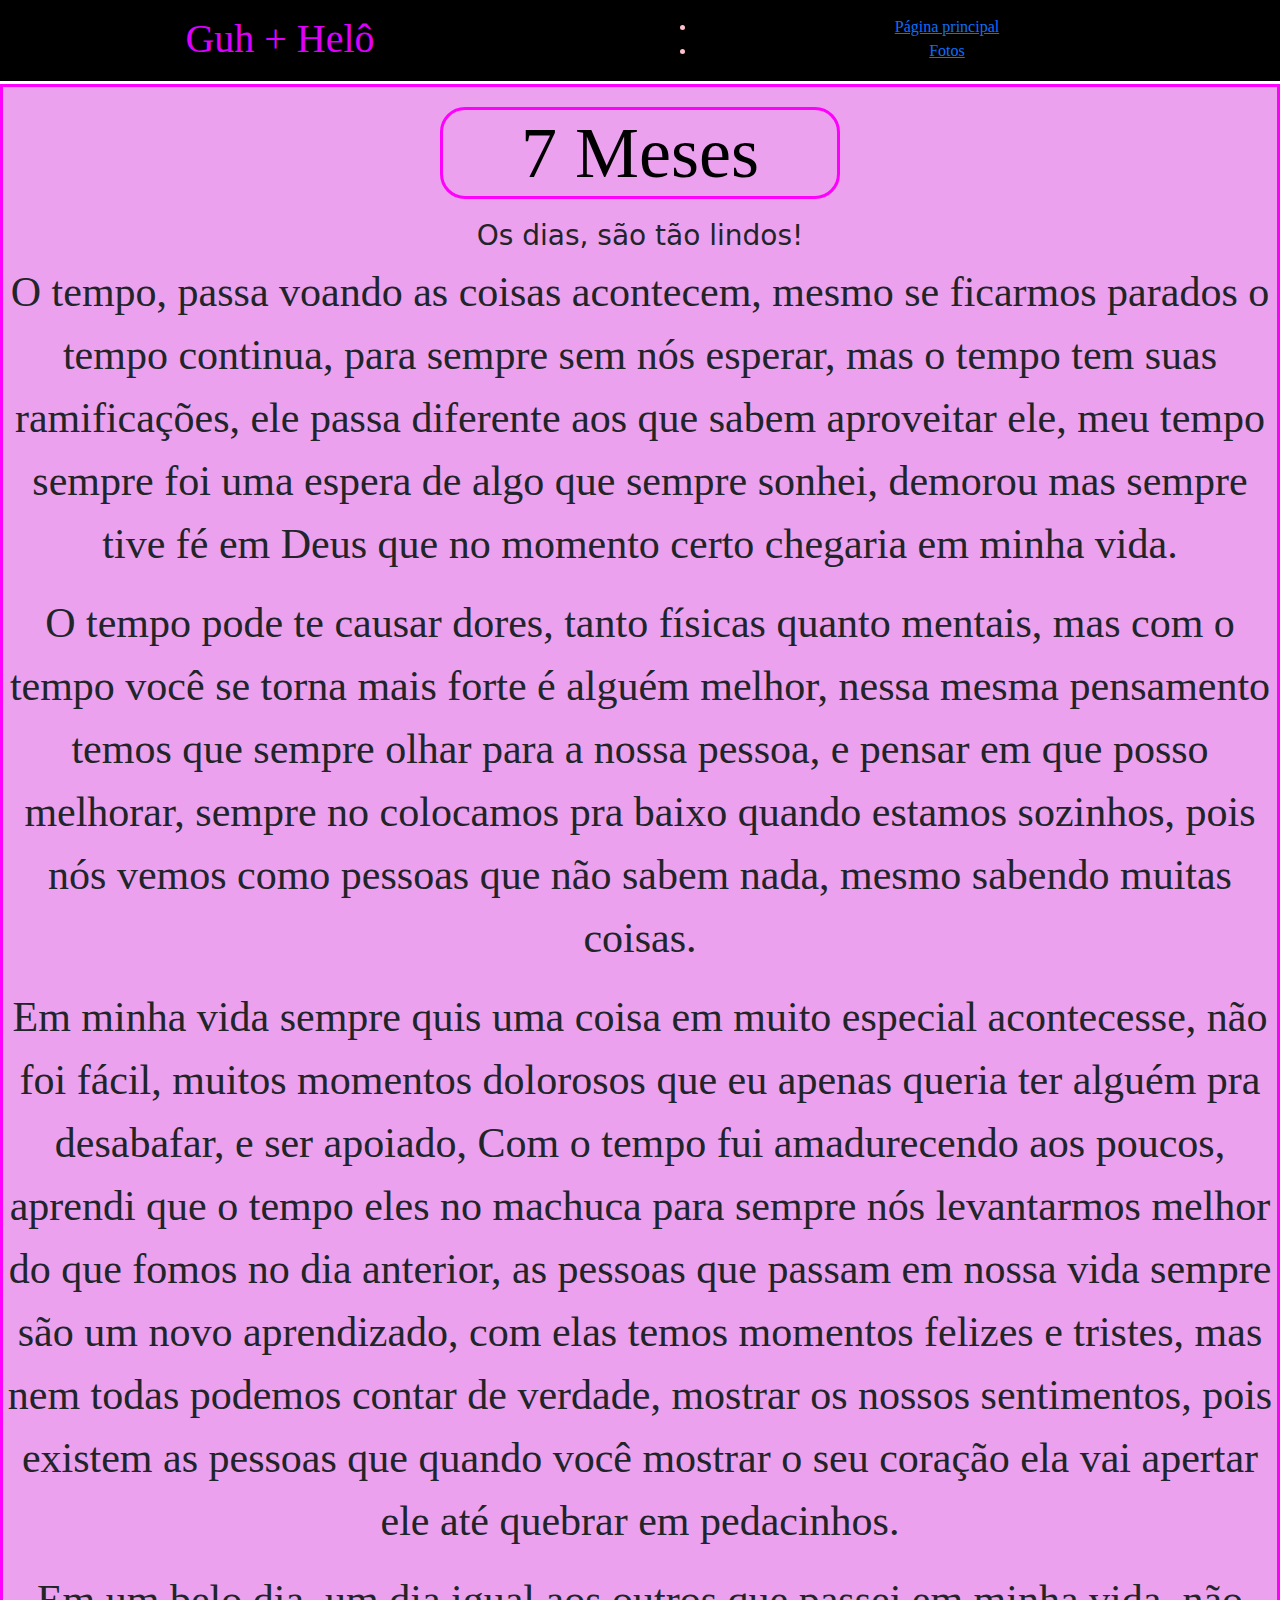
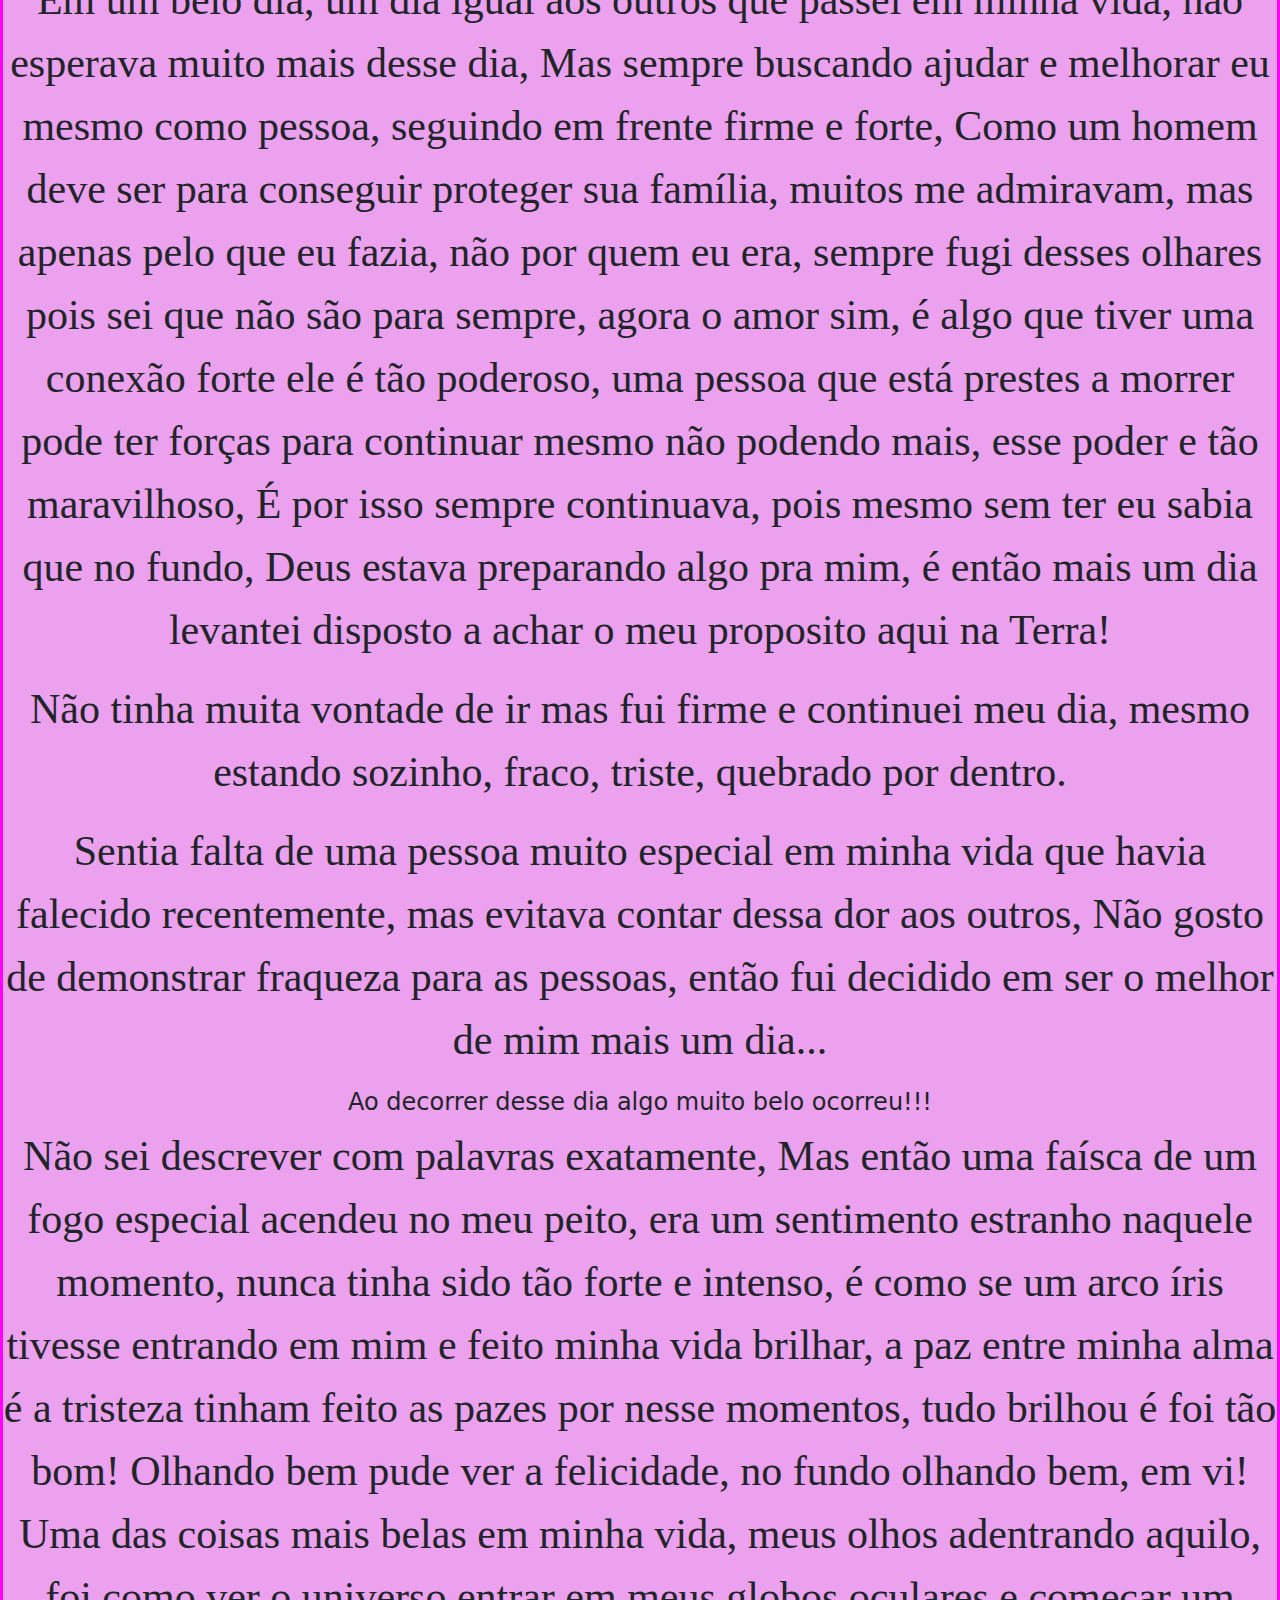
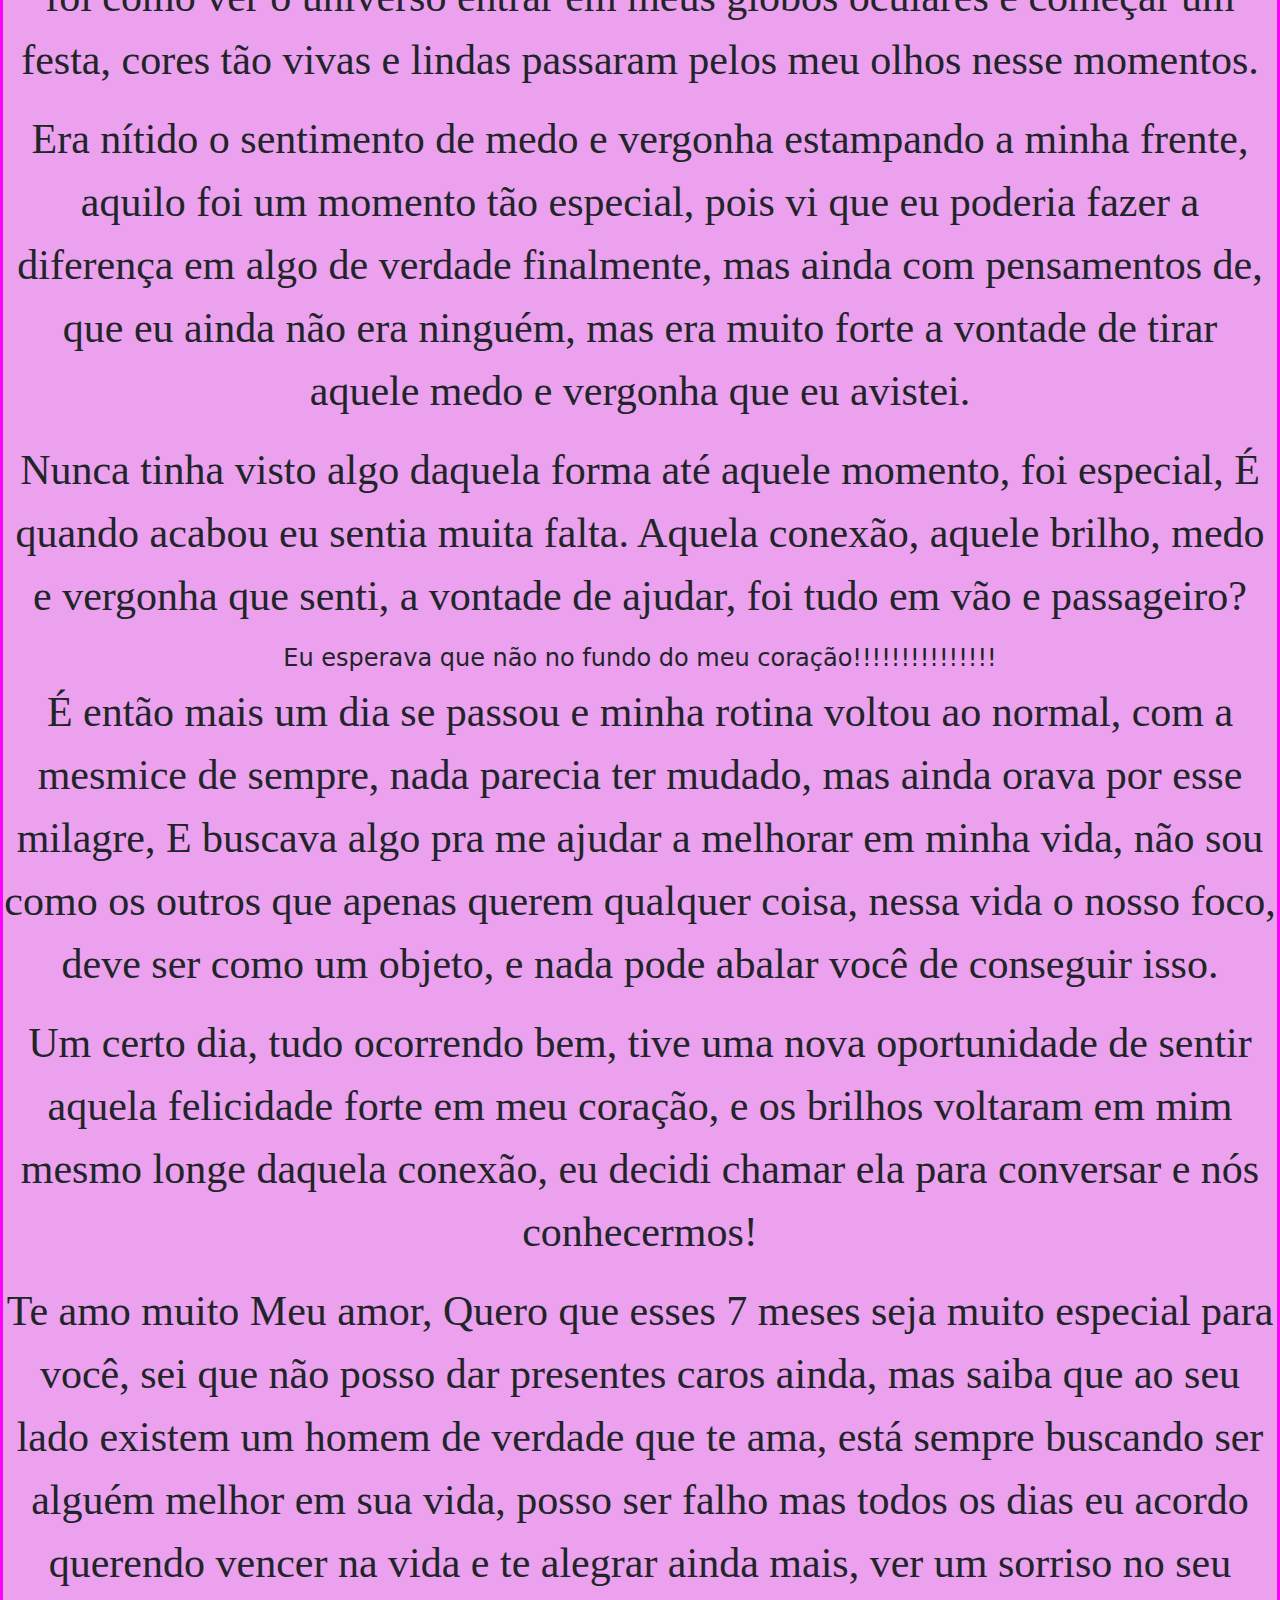
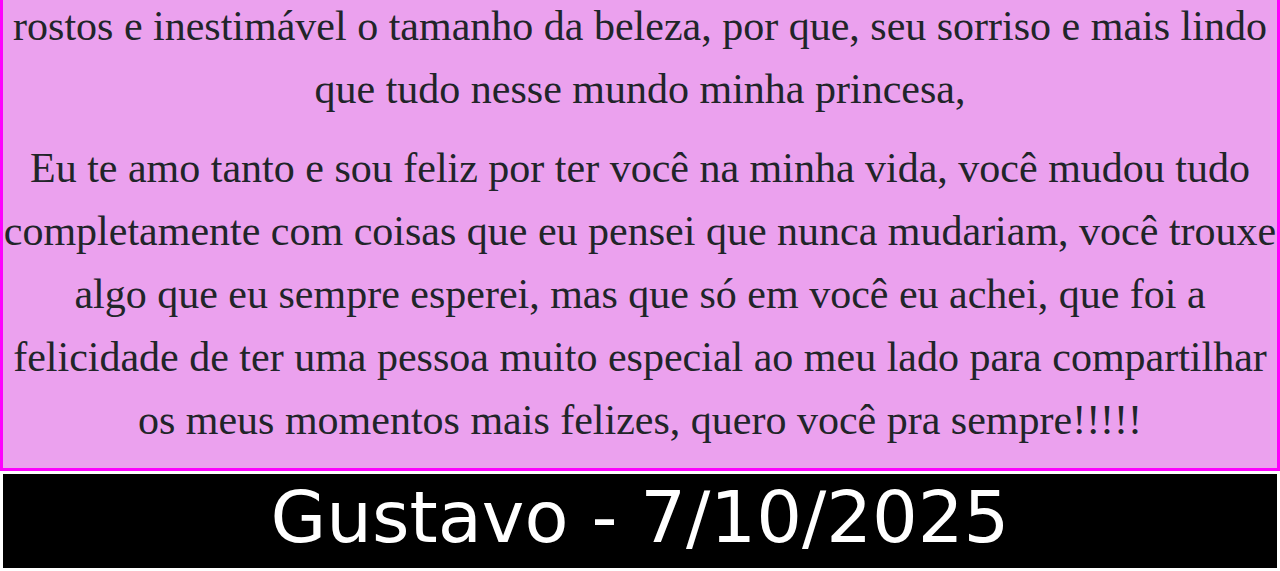
<file: index.html>
<!DOCTYPE html>
<html lang="pt-br">
<head>
    <meta charset="UTF-8">
    <meta name="viewport" content="width=device-width, initial-scale=1.0">
    <title>Cartinha</title>
    <link rel="stylesheet" href="./estilos/style.css">
    <link rel="stylesheet" href="./estilos/bootstrap/css/bootstrap.min.css">
    <link rel="icon" type="image/svg+xml" href="./svg/r.svg">
 
</head>
<body>
<header>
    <div class="topo">
        <div class="container">
            <div class="row">

                <div class="col-6">
                    <h1 class="titu">Guh + Helô</h1>
                </div>


        
                <div class="col-6 form-check " name="tipo">
                    <ul>
                        <div class="navegacao">
                            <li><A href="./index.html">Página principal</A></li>
                            <li> <A href="./Páginas/Fotos.html">Fotos</A></li>
                        </div>
                    </ul>
                </div>
                    
            </div>
        </div>
    </div> 

</header>

<main>

    <div class="subtitu">
        <div class="container">
            <div class="row">
                <div class="col-12">
                    <h2 class="subtitulo">7 Meses</h2>
                </div>
            </div>
        </div>
    </div>

       


       
        </div>

        <div class="row">
            <div class="col-12">

                <h3>
                    Os dias, são tão lindos!
                </h3>

                <p>
                   O tempo, passa voando as coisas acontecem, mesmo se ficarmos parados o tempo continua, para sempre sem nós esperar, mas o tempo  tem suas ramificações, ele passa diferente aos que sabem aproveitar ele, meu tempo sempre foi uma espera de algo que sempre sonhei, demorou mas sempre tive fé em Deus que no momento certo chegaria em minha vida.
                </p>

                <p>
                    O tempo pode te causar dores, tanto físicas quanto mentais, mas com o tempo você se torna mais forte é alguém melhor, nessa mesma pensamento temos que sempre olhar para a nossa pessoa, e pensar em que posso melhorar,  sempre no colocamos pra baixo  quando estamos sozinhos, pois nós vemos como pessoas que não sabem nada, mesmo sabendo muitas coisas.
                </p>

                <p>
                    Em minha vida sempre quis uma coisa em muito especial acontecesse, não foi fácil, muitos momentos dolorosos que eu apenas queria ter alguém pra desabafar, e ser apoiado,  Com o tempo fui amadurecendo aos poucos, aprendi que o tempo eles no machuca para sempre nós levantarmos melhor do que fomos no dia anterior, as pessoas que passam em nossa vida sempre são um novo aprendizado, com elas temos momentos felizes e tristes, mas nem todas podemos contar de verdade, mostrar os nossos sentimentos, pois existem as pessoas que quando você mostrar o seu coração ela vai apertar ele até quebrar em pedacinhos.
                </p>

                <p>
                    Em um belo dia, um dia igual aos outros que passei em minha vida, não esperava muito mais desse dia, Mas sempre buscando ajudar e melhorar eu mesmo como pessoa, seguindo em frente firme e forte, Como um homem deve ser para conseguir proteger sua família,  muitos me admiravam, mas apenas pelo que eu fazia, não por quem eu era, sempre fugi desses olhares pois sei que não são para sempre, agora o amor sim, é algo que tiver uma conexão forte ele é tão poderoso, uma pessoa que está prestes a morrer pode ter forças para continuar mesmo não podendo mais, esse poder e tão maravilhoso, É por isso sempre continuava, pois mesmo sem ter eu sabia que no fundo, Deus estava preparando algo pra mim, é então mais um dia levantei disposto a achar o meu proposito aqui na Terra!
                </p>

                <p>
                    Não tinha muita vontade de ir mas fui firme e continuei meu dia, mesmo estando sozinho, fraco, triste, quebrado por dentro. 
                </p>

                <p>
                    Sentia falta de uma pessoa muito especial em minha vida que havia falecido recentemente, mas evitava contar dessa dor aos outros, Não gosto de demonstrar fraqueza para as pessoas, então fui decidido em ser  o melhor de mim mais um dia...
                </p>

                <h4>
                    	Ao decorrer desse dia algo muito belo ocorreu!!!
                </h4>

                <p>
                    Não sei descrever com palavras exatamente, Mas então uma faísca de um fogo especial acendeu no meu peito, era um sentimento estranho naquele momento, nunca tinha sido tão forte e intenso, é como se um arco íris tivesse entrando em mim e feito minha vida brilhar, a paz entre minha alma é a tristeza tinham feito as pazes por  nesse momentos, tudo brilhou é foi tão bom! Olhando bem pude ver a felicidade, no fundo olhando bem, em vi! Uma das coisas mais belas em minha vida, meus olhos adentrando aquilo, foi como ver o universo entrar em meus globos oculares e começar um festa, cores tão vivas e lindas passaram pelos meu olhos nesse momentos.
                </p>

                <p>
                    Era nítido o sentimento  de medo e vergonha estampando a minha frente, aquilo foi um momento tão especial, pois vi que eu poderia fazer a diferença em algo de verdade finalmente, mas ainda com pensamentos de, que eu ainda não era ninguém, mas era muito forte a vontade de tirar aquele medo e vergonha que eu avistei.
                </p>

                <p>
                    Nunca tinha visto algo daquela forma até aquele momento, foi especial, É quando acabou eu sentia muita falta. Aquela conexão, aquele brilho, medo e vergonha que senti, a vontade de ajudar, foi tudo em vão e passageiro?
                </p>

                <h4>
                    Eu esperava que não no fundo do meu coração!!!!!!!!!!!!!!!
                </h4>

                <p>
                    É então mais um dia se passou e minha rotina voltou ao normal, com a mesmice de sempre, nada parecia ter mudado, mas ainda orava por esse milagre, E buscava algo pra me ajudar a melhorar em minha vida, não sou como os outros que apenas querem qualquer coisa, nessa vida o nosso foco, deve ser como um objeto, e nada pode abalar você de conseguir isso.
                </p>

                <p>
                    Um certo dia, tudo ocorrendo bem, tive uma nova oportunidade de sentir aquela felicidade forte em meu coração, e os brilhos voltaram em mim mesmo longe daquela conexão, eu decidi chamar ela para conversar e nós conhecermos!
                </p>

                <p>
                    Te amo muito Meu amor, Quero que esses 7 meses seja muito especial para você, sei que não posso dar presentes caros ainda, mas saiba que ao seu lado existem um homem de verdade que te ama, está sempre buscando ser alguém melhor em sua vida, posso ser falho mas todos os dias eu acordo querendo vencer na vida e te alegrar ainda mais, ver um sorriso no seu rostos e inestimável o tamanho da beleza, por que, seu sorriso e mais lindo que tudo nesse mundo minha princesa,
                </p>

                <p>
                    Eu te amo tanto e sou feliz por ter você na minha vida, você mudou tudo completamente com coisas que eu pensei que nunca mudariam, você trouxe algo que eu sempre esperei, mas que só em você eu achei, que foi a felicidade de ter uma pessoa muito especial ao meu lado para compartilhar os meus momentos mais felizes, quero você pra sempre!!!!!
                </p>

            </div>
            
        </div>

        
    </div>
</main>


    

<footer>
    <div class="">
        <div class="row">
                    <h2>
                        Gustavo - 7/10/2025
                    </h2>
                   
        </div>
    </div>
  
</footer>

</body>


<script>
</file>
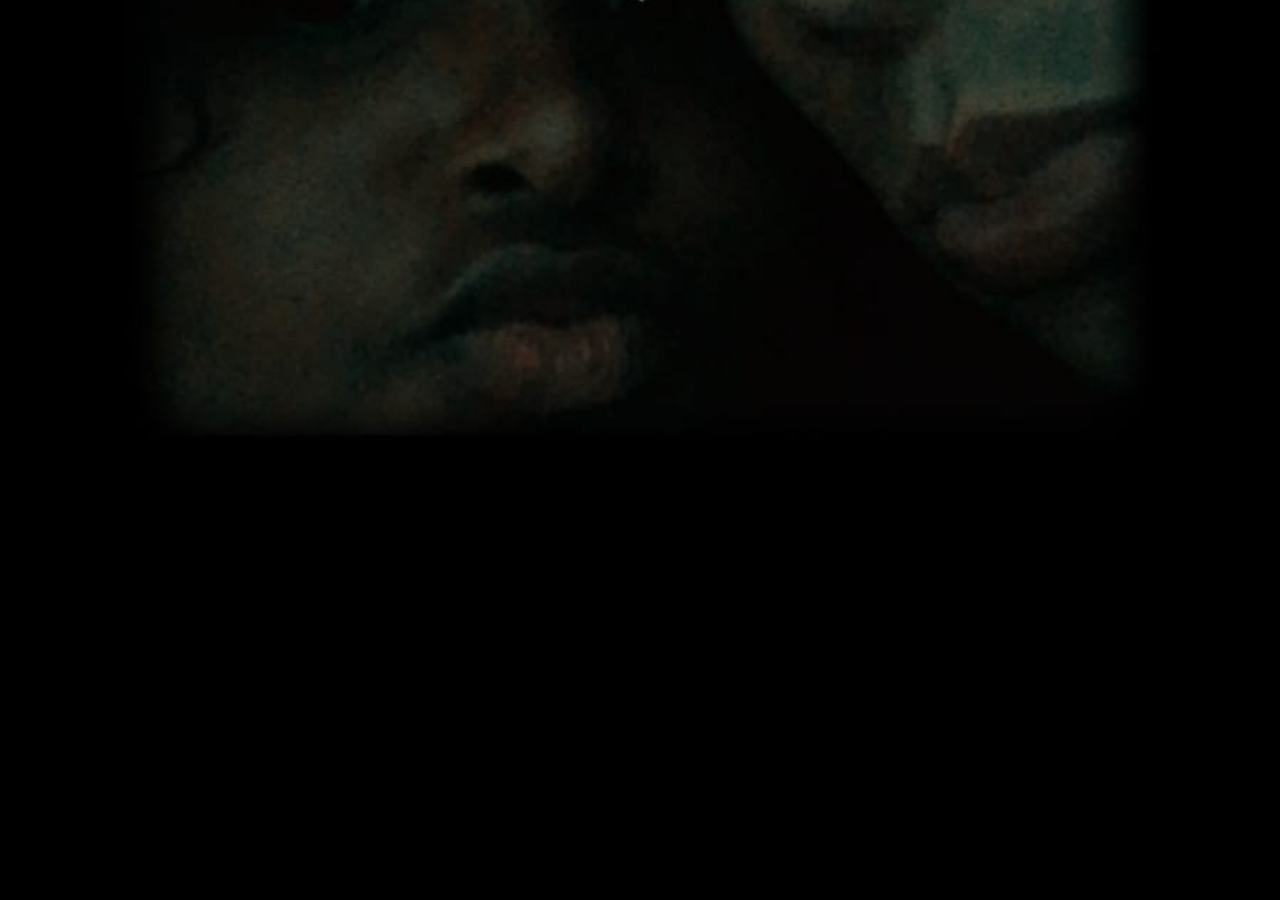
<file: AMOR.html>
<!DOCTYPE html>
<html lang="en">
<head>
    <meta charset="UTF-8">
    <meta name="viewport" content="width=device-width, initial-scale=1.0">
    <title>Te amo tanto</title>
    <link rel="stylesheet" href="./estilos/AMORCSS.css">
</head>
<body>
    <div class="AMOR">
        <p>
      
    </p>
    </div>
   
</body>
</html>
</file>
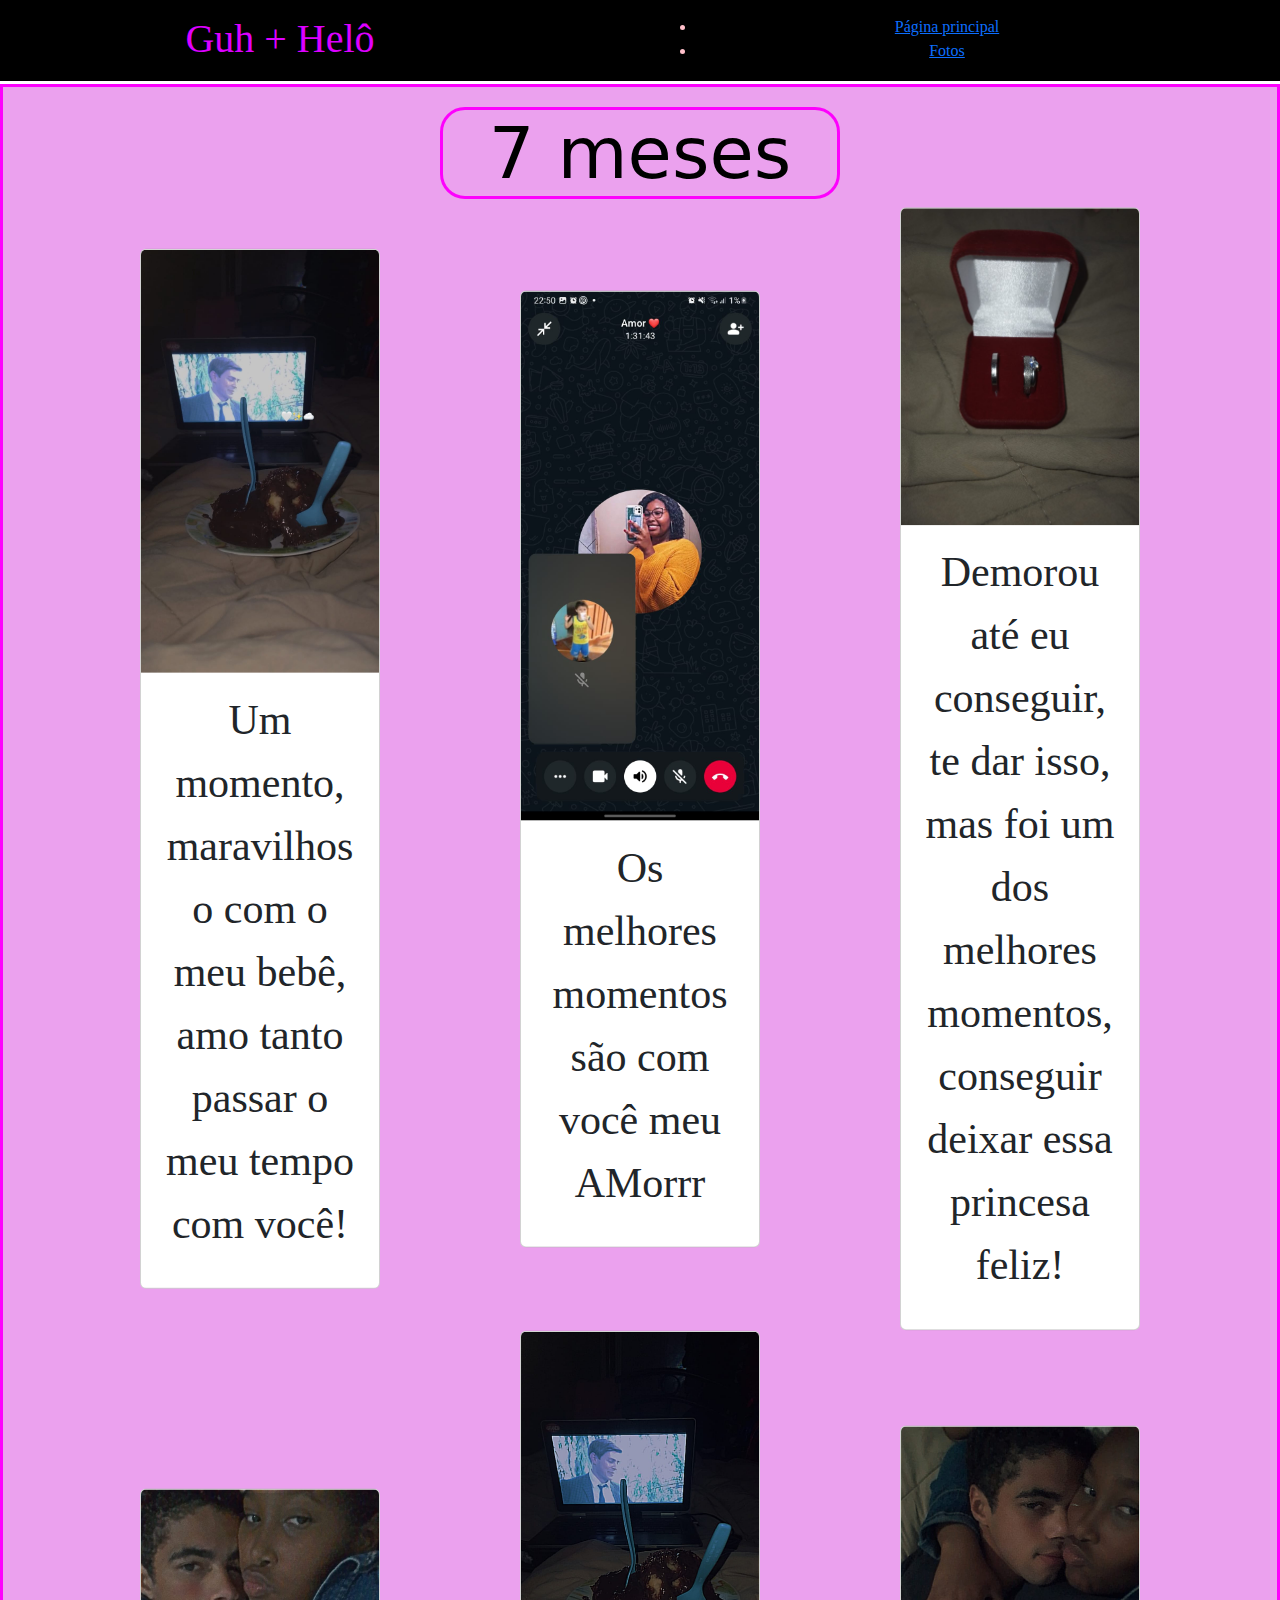
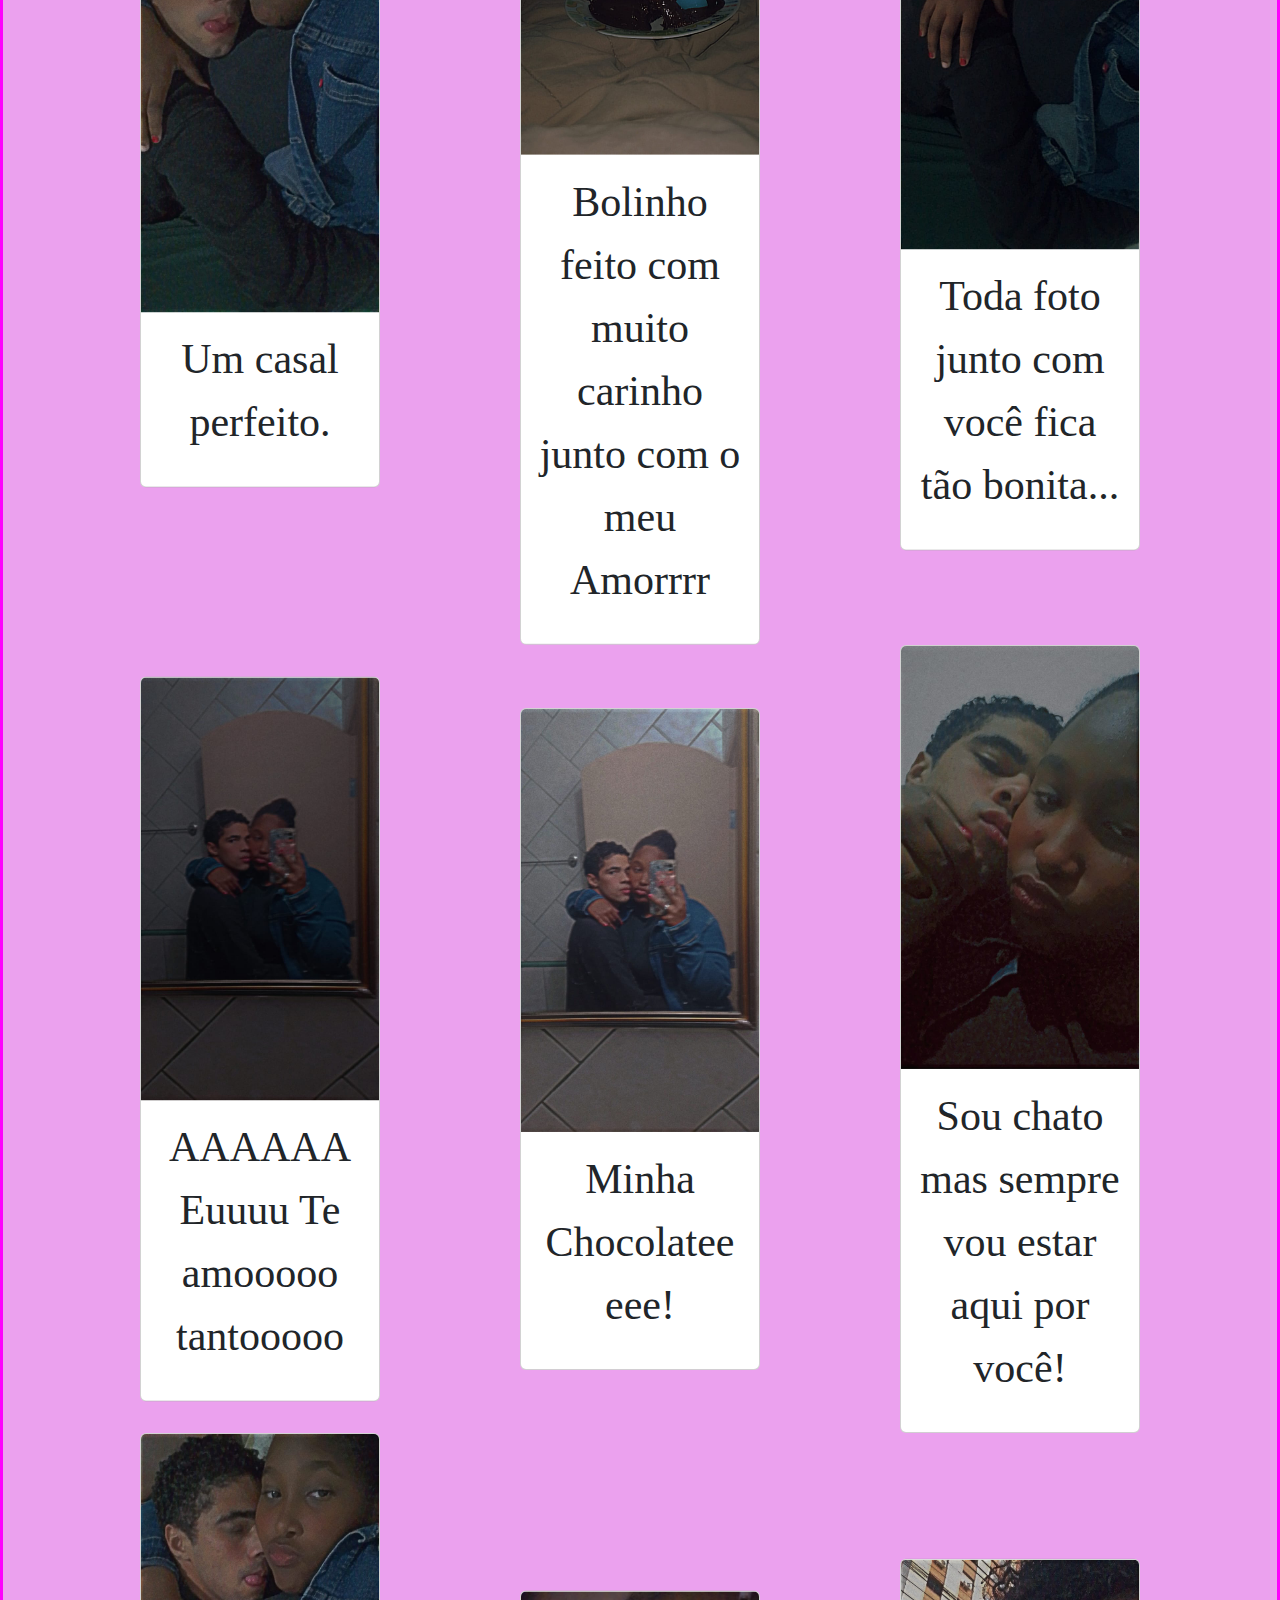
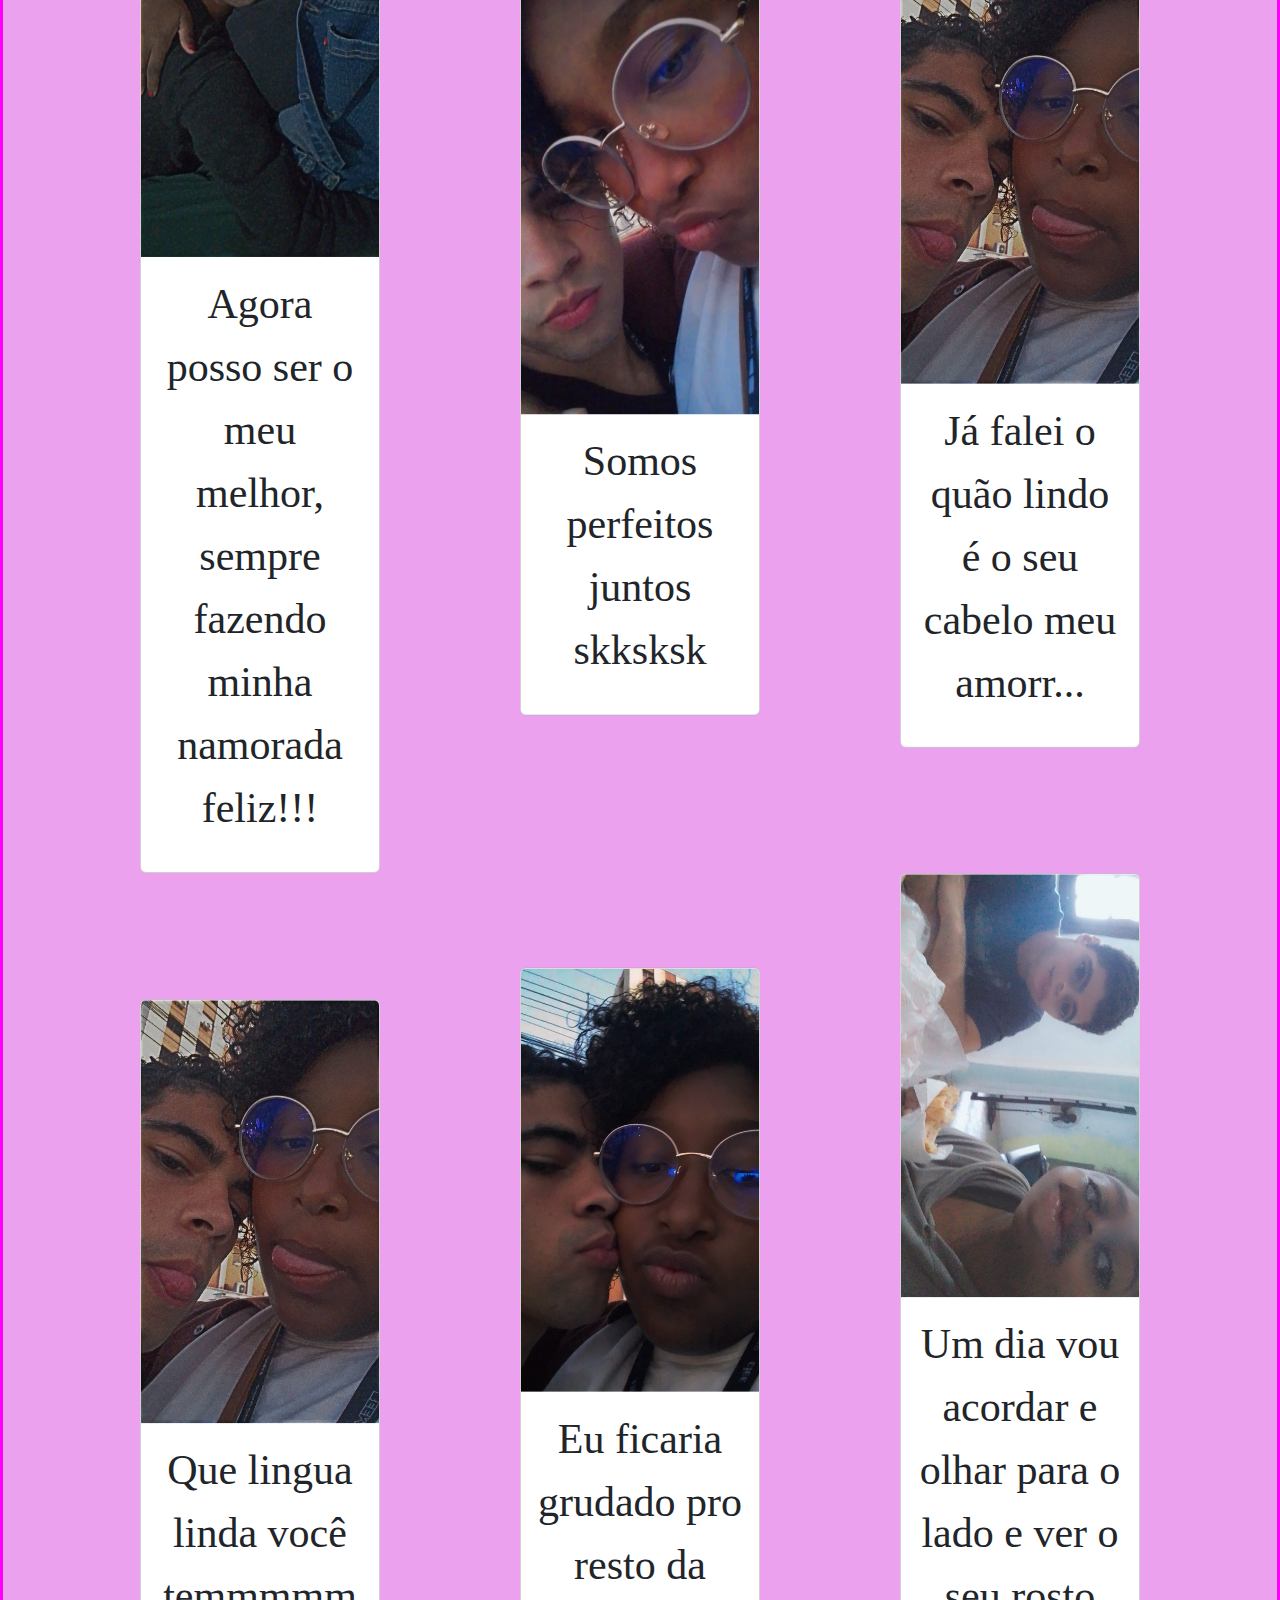
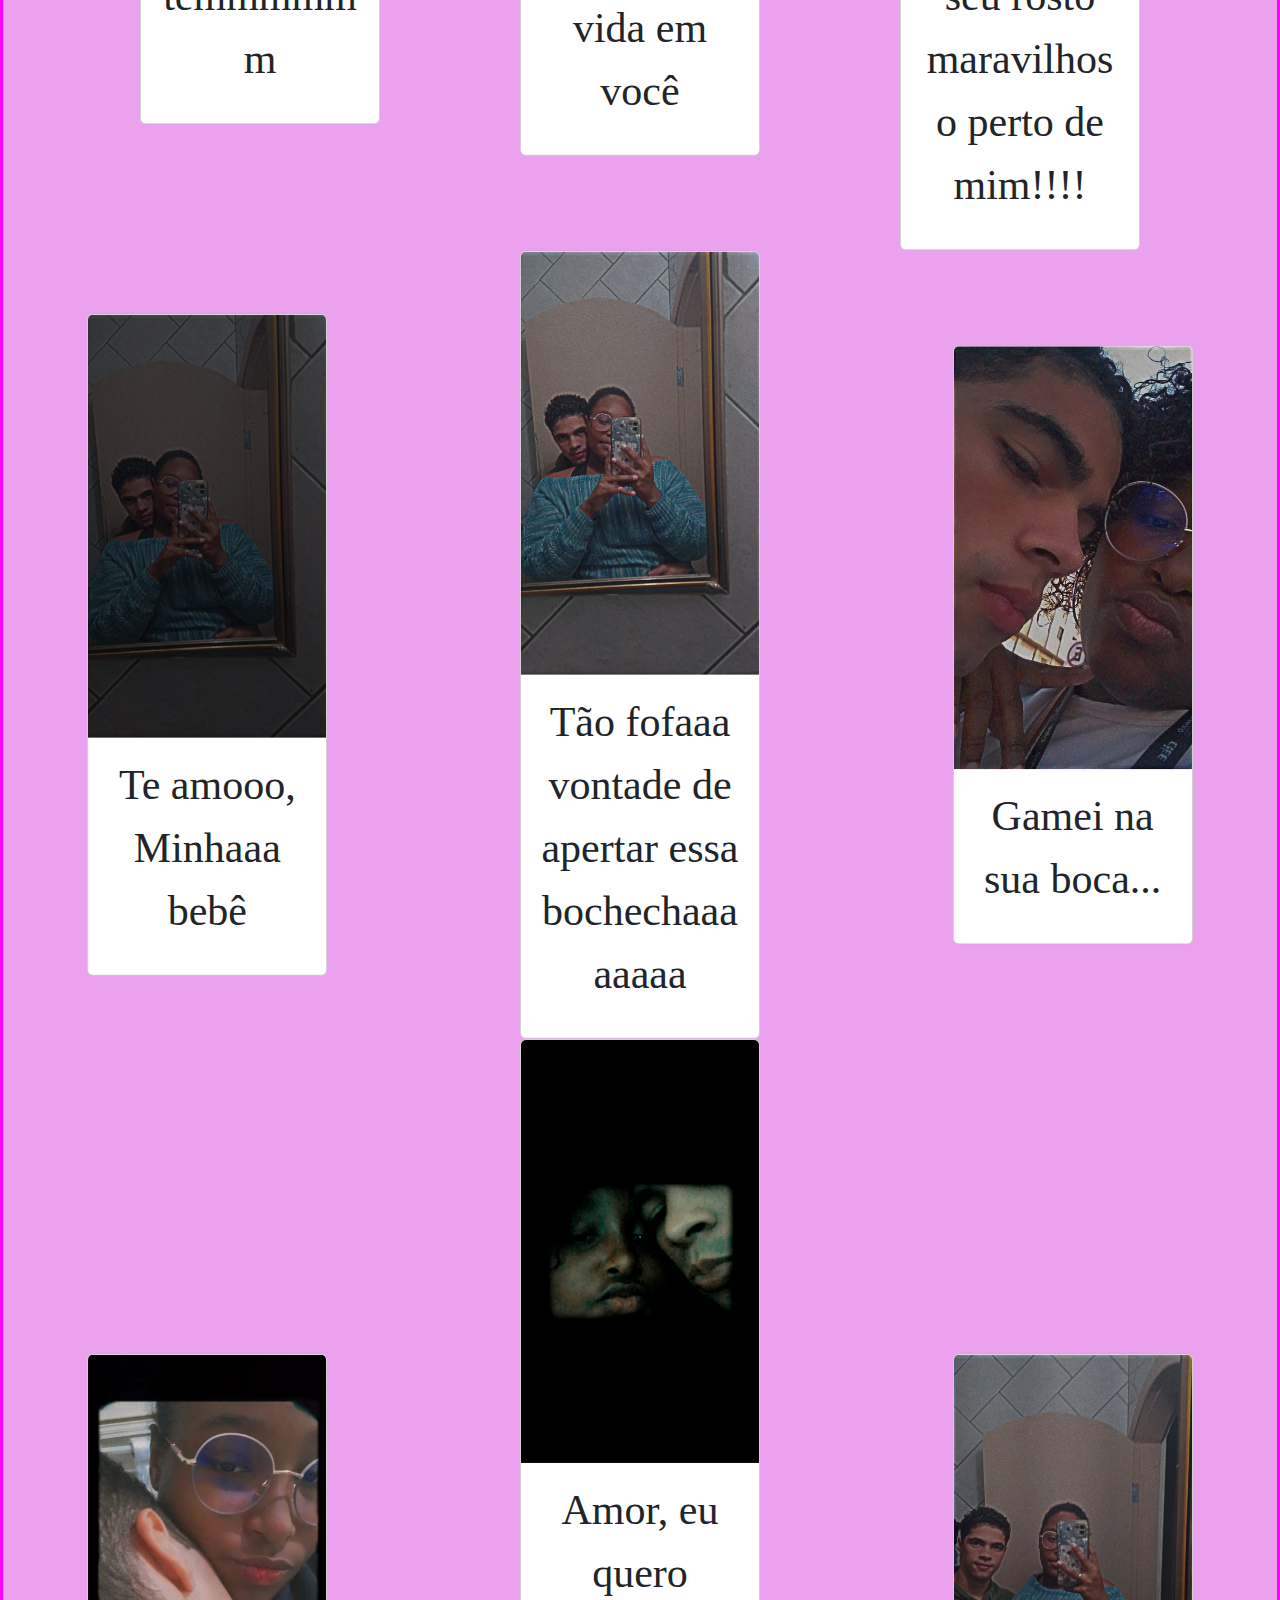
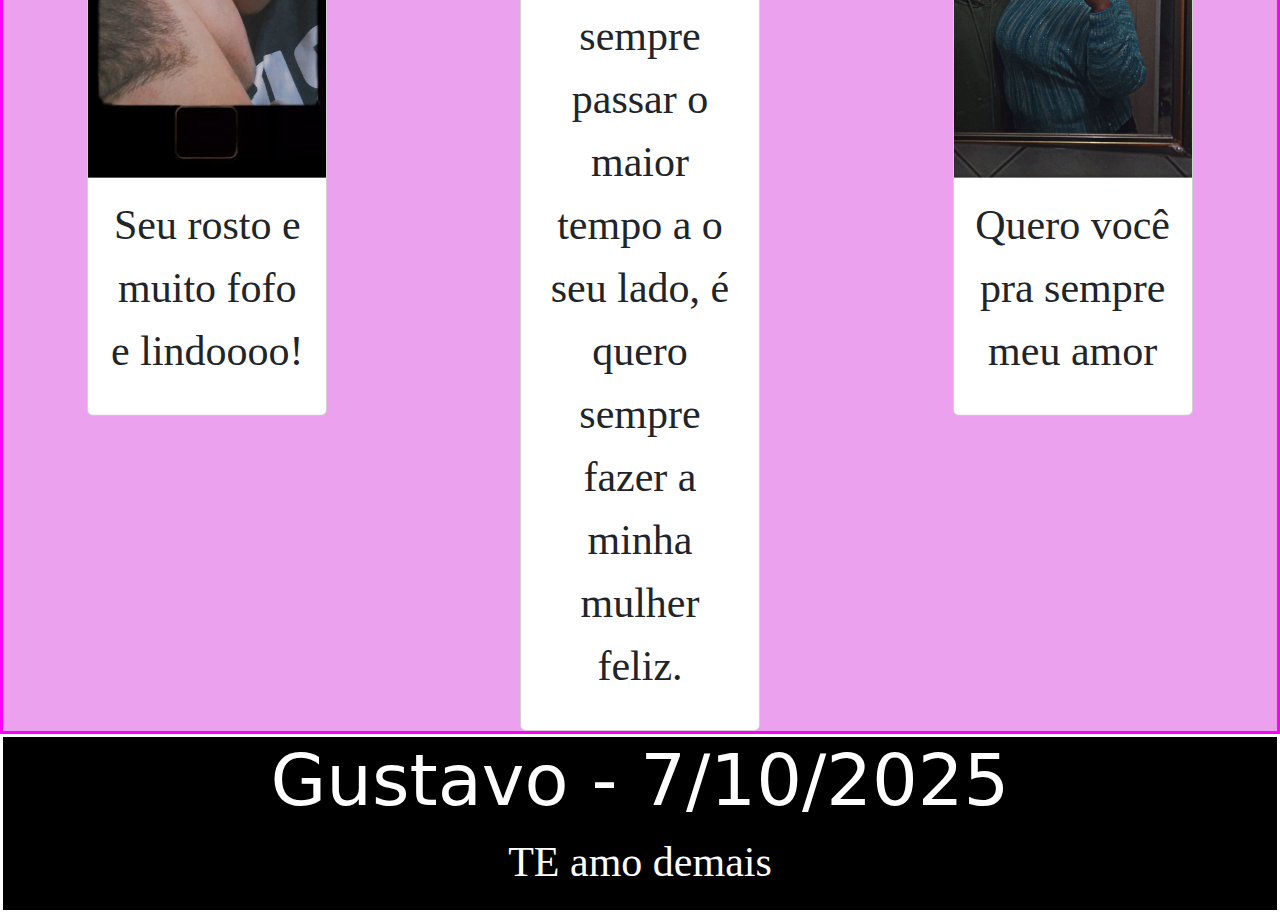
<file: Páginas/Fotos.html>
<!DOCTYPE html>
<html lang="pt-br">
<head>
    <meta charset="UTF-8">
    <meta name="viewport" content="width=device-width, initial-scale=1.0">
    <title>Site do meu bebê</title>
    <link rel="stylesheet" href="../estilos/style.css">
    <link rel="stylesheet" href="../estilos/bootstrap/css/bootstrap.min.css">
 
</head>
<body>

<header>
    <div class="topo">
        <div class="container">
            <div class="row">

                <div class="col-6">
                    <h1 class="titu">Guh + Helô</h1>
                </div>


        
                <div class="col-6 form-check " name="tipo">
                    <ul>
                        <div class="navegacao">
                            <li><A href="../index.html">Página principal</A></li>
                            <li> <A href="./Páginas/Fotos.html">Fotos</A></li>
                        </div>
                    </ul>
                </div>
                    
            </div>
        </div>
    </div> 

</header>


<main>
    <div class="container">
        <div class="row">
            <div class="col-12">
                <h2 class="subtitulo">7 meses</h2>
            </div>
        </div>

        <div class="row">
           
               

            </div>


       
        </div>


        <div class="container">
            <div class="row">
                <div class="col-4">
                
                <div class="card   top-50 start-50 translate-middle mg-5" style="width: 15rem;">
                        <figure class="text-center">
                            <img src="../imagem/Fotos_Heloisa/foto2.jpeg" class="card-img-top" alt="...">
                    <div class="card-body">
                                <p class="card-text">Um momento, maravilhoso com o meu bebê, amo tanto passar o meu tempo com você!</p>
                               
                        </figure>
                    </div>
                </div>

                <div class="col-4">
                
                <div class="card   top-50 start-50 translate-middle mg-5" style="width: 15rem;">
                        <figure class="text-center">
                            <img src="../imagem/Fotos_Heloisa/foto3.jpeg" class="card-img-top" alt="...">
                    <div class="card-body">
                                <p class="card-text">Os melhores momentos são com você meu AMorrr</p>
                               
                        </figure>
                    </div>
                </div>

                 <div class="col-4">
                
                <div class="card   top-50 start-50 translate-middle mg-5" style="width: 15rem;">
                        <figure class="text-center">
                            <img src="../imagem/Fotos_Heloisa/foto4.jpeg" class="card-img-top" alt="...">
                    <div class="card-body">
                                <p class="card-text">Demorou até eu conseguir, te dar isso, mas foi um dos melhores momentos, conseguir deixar essa princesa feliz!</p>
                               
                        </figure>
                    </div>
                </div>
            </div>

            <div class="row">
                <div class="col-4">
                
                <div class="card   top-50 start-50 translate-middle mg-5" style="width: 15rem;">
                        <figure class="text-center">
                            <img src="../imagem/Fotos_Heloisa/foto5.jpeg" class="card-img-top" alt="...">
                    <div class="card-body">
                                <p class="card-text">Um casal perfeito.</p>
                               
                        </figure>
                    </div>
                </div>

                <div class="col-4">
                
                <div class="card   top-50 start-50 translate-middle mg-5" style="width: 15rem;">
                        <figure class="text-center">
                            <img src="../imagem/Fotos_Heloisa/foto6.jpeg" class="card-img-top" alt="...">
                    <div class="card-body">
                                <p class="card-text">Bolinho feito com muito carinho junto com o meu Amorrrr</p>
                               
                        </figure>
                    </div>
                </div>

                 <div class="col-4">
                
                <div class="card   top-50 start-50 translate-middle mg-5" style="width: 15rem;">
                        <figure class="text-center">
                            <img src="../imagem/Fotos_Heloisa/foto7.jpeg" class="card-img-top" alt="...">
                    <div class="card-body">
                                <p class="card-text">Toda foto junto com você fica tão bonita... </p>
                               
                        </figure>
                    </div>
                </div>
            </div>

            <div class="row">
                <div class="col-4">
                
                <div class="card   top-50 start-50 translate-middle mg-5" style="width: 15rem;">
                        <figure class="text-center">
                            <img src="../imagem/Fotos_Heloisa/foto8.jpeg" class="card-img-top" alt="...">
                    <div class="card-body">
                                <p class="card-text">AAAAAA Euuuu Te amooooo tantooooo</p>
                               
                        </figure>
                    </div>
                </div>

                <div class="col-4">
                
                <div class="card   top-50 start-50 translate-middle mg-5" style="width: 15rem;">
                        <figure class="text-center">
                            <img src="../imagem/Fotos_Heloisa/foto9.jpeg" class="card-img-top" alt="...">
                    <div class="card-body">
                                <p class="card-text">Minha Chocolateeeee!</p>
                               
                        </figure>
                    </div>
                </div>

                 <div class="col-4">
                
                <div class="card   top-50 start-50 translate-middle mg-5" style="width: 15rem;">
                        <figure class="text-center">
                            <img src="../imagem/Fotos_Heloisa/foto10.jpeg" class="card-img-top" alt="...">
                    <div class="card-body">
                                <p class="card-text">Sou chato mas sempre vou estar aqui por você!</p>
                               
                        </figure>
                    </div>
                </div>
            </div>

            <div class="row">
                <div class="col-4">
                
                <div class="card   top-50 start-50 translate-middle mg-5" style="width: 15rem;">
                        <figure class="text-center">
                            <img src="../imagem/Fotos_Heloisa/foto11.jpeg" class="card-img-top" alt="...">
                    <div class="card-body">
                                <p class="card-text">Agora posso ser o meu melhor, sempre fazendo minha namorada feliz!!!</p>
                               
                        </figure>
                    </div>
                </div>

                <div class="col-4">
                
                <div class="card   top-50 start-50 translate-middle mg-5" style="width: 15rem;">
                        <figure class="text-center">
                            <img src="../imagem/Fotos_Heloisa/foto12.jpeg" class="card-img-top" alt="...">
                    <div class="card-body">
                                <p class="card-text">Somos perfeitos juntos skksksk 

                                </p>
                               
                        </figure>
                    </div>
                </div>

                 <div class="col-4">
                
                <div class="card   top-50 start-50 translate-middle mg-5" style="width: 15rem;">
                        <figure class="text-center">
                            <img src="../imagem/Fotos_Heloisa/foto13.jpeg" class="card-img-top" alt="...">
                    <div class="card-body">
                                <p class="card-text">Já falei o quão lindo é o seu cabelo meu amorr...</p>
                               
                        </figure>
                    </div>
                </div>
            </div>

                <div class="row">
                <div class="col-4">
                
                <div class="card   top-50 start-50 translate-middle mg-5" style="width: 15rem;">
                        <figure class="text-center">
                            <img src="../imagem/Fotos_Heloisa/foto14.jpeg" class="card-img-top" alt="...">
                    <div class="card-body">
                                <p class="card-text">Que lingua linda você temmmmmm</p>
                               
                        </figure>
                    </div>
                </div>

                <div class="col-4">
                
                <div class="card   top-50 start-50 translate-middle mg-5" style="width: 15rem;">
                        <figure class="text-center">
                            <img src="../imagem/Fotos_Heloisa/foto15.jpeg" class="card-img-top" alt="...">
                    <div class="card-body">
                                <p class="card-text">Eu ficaria grudado pro resto da vida em você</p>
                               
                        </figure>
                    </div>
                </div>

                 <div class="col-4">
                
                <div class="card   top-50 start-50 translate-middle mg-5" style="width: 15rem;">
                        <figure class="text-center">
                            <img src="../imagem/Fotos_Heloisa/foto16.jpeg" class="card-img-top" alt="...">
                    <div class="card-body">
                                <p class="card-text">Um dia vou acordar e olhar para o lado e ver o seu rosto maravilhoso perto de mim!!!!</p>
                               
                        </figure>
                    </div>
                </div>
            </div>
            
            </div>
        </div>

        <div class="row">
                <div class="col-4">
                
                <div class="card   top-50 start-50 translate-middle mg-5" style="width: 15rem;">
                        <figure class="text-center">
                            <img src="../imagem/Fotos_Heloisa/foto17.jpeg" class="card-img-top" alt="...">
                    <div class="card-body">
                                <p class="card-text">Te amooo, Minhaaa bebê</p>
                               
                        </figure>
                    </div>
                </div>

                <div class="col-4">
                
                <div class="card   top-50 start-50 translate-middle mg-5" style="width: 15rem;">
                        <figure class="text-center">
                            <img src="../imagem/Fotos_Heloisa/foto18.jpeg" class="card-img-top" alt="...">
                    <div class="card-body">
                                <p class="card-text">Tão fofaaa vontade de apertar essa bochechaaaaaaaa</p>
                               
                        </figure>
                    </div>
                </div>

                 <div class="col-4">
                
                <div class="card   top-50 start-50 translate-middle mg-5" style="width: 15rem;">
                        <figure class="text-center">
                            <img src="../imagem/Fotos_Heloisa/foto19.jpeg" class="card-img-top" alt="...">
                    <div class="card-body">
                                <p class="card-text">Gamei na sua boca...</p>
                               
                        </figure>
                    </div>
                </div>
            </div>

            <div class="row">
                <div class="col-4">
                
                <div class="card   top-50 start-50 translate-middle mg-5" style="width: 15rem;">
                        <figure class="text-center">
                            <img src="../imagem/Fotos_Heloisa/foto20.jpeg" class="card-img-top" alt="...">
                    <div class="card-body">
                                <p class="card-text">Seu rosto e muito fofo e lindoooo!
                                </p>
                               
                        </figure>
                    </div>
                </div>

                <div class="col-4">
                
                <div class="card   top-50 start-50 translate-middle mg-5" style="width: 15rem;">
                        <figure class="text-center">
                            <img src="../imagem/Fotos_Heloisa/foto21.jpeg" class="card-img-top" alt="...">
                    <div class="card-body">
                                <p class="card-text">Amor, eu quero sempre passar o maior tempo a o seu lado, é quero sempre fazer a minha mulher feliz.</p>
                               
                        </figure>
                    </div>
                </div>

                 <div class="col-4">
                
                <div class="card   top-50 start-50 translate-middle mg-5" style="width: 15rem;">
                        <figure class="text-center">
                            <img src="../imagem/Fotos_Heloisa/foto22.jpeg" class="card-img-top" alt="...">
                    <div class="card-body">
                                <p class="card-text">Quero você pra sempre meu amor</p>
                               
                        </figure>
                    </div>
                </div>
            </div>

      
</main>


    

<footer>
    <div class="">
        <div class="row">
                    <h2>
                        Gustavo - 7/10/2025
                    </h2>
                    <p>TE amo demais</p>
        </div>
    </div>
  
</footer>

</body>


<script>
</file>
<file: estilos/style.css>
body {
    font-family: arker Felt, fantasy;
}

body p{
    font-family: arker Felt, fantasy;
    font-size: 42px;
}

body h2, h3, h4{
   font-size: 72px;
}

.topo {
   border-bottom: 3px solid white;
   font-family: arker Felt, fantasy;
}



.titu {
  color:  rgba(221, 0, 255, 1);
  padding-top: 15px;
  padding-right: 150px;
}

.subtitu {
   padding-bottom: 12px;
   font-family: arker Felt, fantasy;

}

 header {
    background-color: black;
    color: pink;
    text-align: center;
 }


 .navegacao {
 padding-top: 15px;
 text-decoration: none;
 }

 
 main {
    background-color: #cc0bd362;
    border: 3px solid #fd01fd;
 }

 main div h2 {
   color: #000;
   width: 400px;
   border: 3px solid #fd01fd;
   border-radius: 25px;
   display: inline-block;
   margin-top: 20px;
 }
 
 body {
    background-color: #ff00f7;
    text-align: center;
 }


 div {
    text-align: center;

 }

p {
    font-size: 20px;
}

 img {
    width: 300px;
 }

 figcaption {
    font-size: 50px;
    color: crimson;
 }

 footer {
   border: 3px solid white;
  
    background-color: rgb(0, 0, 0);
    color: white;
    text-align: center;
 }
</file>
<file: estilos/AMORCSS.css>
body {
     background-image: url('../imagem/image06.jpeg');
  background-size: cover; /* Ajusta a imagem para cobrir toda a área */
  background-repeat: no-repeat; /* Evita repetição da imagem */
  background-position: center; /* Centraliza a imagem */
}

body p {
    color: #bbff00;
   text-align: center;
   font-size: 150px;
  
}
</file>
